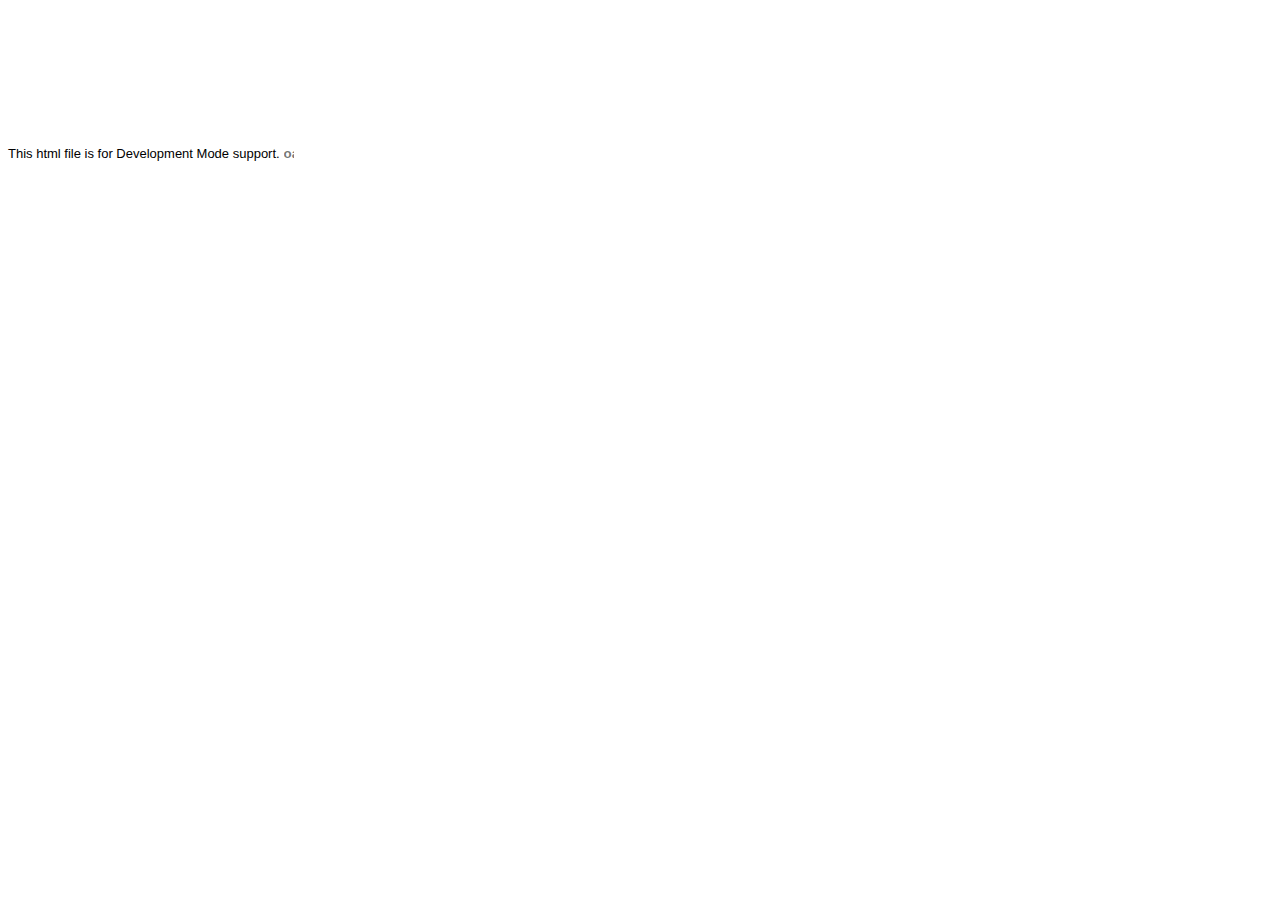
<file: war/dealme/hosted.html>
<html>
<head><script>
var $wnd = parent;
var $doc = $wnd.document;
var $moduleName, $moduleBase, $entry
,$stats = $wnd.__gwtStatsEvent ? function(a) {return $wnd.__gwtStatsEvent(a);} : null
,$sessionId = $wnd.__gwtStatsSessionId ? $wnd.__gwtStatsSessionId : null;
// Lightweight metrics
if ($stats) {
  var moduleFuncName = location.search.substr(1);
  var moduleFunc = $wnd[moduleFuncName];
  var moduleName = moduleFunc ? moduleFunc.moduleName : "unknown";
  $stats({moduleName:moduleName,sessionId:$sessionId,subSystem:'startup',evtGroup:'moduleStartup',millis:(new Date()).getTime(),type:'moduleEvalStart'});
}
var $hostedHtmlVersion="2.1";

var gwtOnLoad;
var $hosted = "localhost:9997";

function loadIframe(url) {
  var topDoc = window.top.document;

  // create an iframe
  var iframeDiv = topDoc.createElement("div");
  iframeDiv.innerHTML = "<iframe scrolling=no frameborder=0 src='" + url + "'>";
  var iframe = iframeDiv.firstChild;
  
  // mess with the iframe style a little
  var iframeStyle = iframe.style;
  iframeStyle.position = "absolute";
  iframeStyle.borderWidth = "0";
  iframeStyle.left = "0";
  iframeStyle.top = "0";
  iframeStyle.width = "100%";
  iframeStyle.backgroundColor = "#ffffff";
  iframeStyle.zIndex = "1";
  iframeStyle.height = "100%";

  // update the top window's document's body's style
  var hostBodyStyle = window.top.document.body.style; 
  hostBodyStyle.margin = "0";
  hostBodyStyle.height = iframeStyle.height;
  hostBodyStyle.overflow = "hidden";

  // insert the iframe
  topDoc.body.insertBefore(iframe, topDoc.body.firstChild);
}

var ua = navigator.userAgent.toLowerCase();
if (ua.indexOf("gecko") != -1) {
  // install eval wrapper on FF to avoid EvalError problem
  var __eval = window.eval;
  window.eval = function(s) {
    return __eval(s);
  }
}
if (ua.indexOf("chrome") != -1) {
  // work around __gwt_ObjectId appearing in JS objects
  var hop = Object.prototype.hasOwnProperty;
  Object.prototype.hasOwnProperty = function(prop) {
    return prop != "__gwt_ObjectId" && hop.call(this, prop);
  };
  // do the same in our parent as well -- see issue 4486
  // NOTE: this will have to be changed when we support non-iframe-based DevMode 
  var hop2 = parent.Object.prototype.hasOwnProperty;
  parent.Object.prototype.hasOwnProperty = function(prop) {
    return prop != "__gwt_ObjectId" && hop2.call(this, prop);
  };
}

// wrapper to call JS methods, which we need both to be able to supply a
// different this for method lookup and to get the exception back
function __gwt_jsInvoke(thisObj, methodName) {
  try {
    var args = Array.prototype.slice.call(arguments, 2);
    return [0, window[methodName].apply(thisObj, args)];
  } catch (e) {
    return [1, e];
  }
}

var __gwt_javaInvokes = [];
function __gwt_makeJavaInvoke(argCount) {
  return __gwt_javaInvokes[argCount] || __gwt_doMakeJavaInvoke(argCount);
}

function __gwt_doMakeJavaInvoke(argCount) {
  // IE6 won't eval() anonymous functions except as r-values
  var argList = "";
  for (var i = 0; i < argCount; i++) {
    argList += ",p" + i;
  }
  var argListNoComma = argList.substring(1);

  return eval(
    "__gwt_javaInvokes[" + argCount + "] =\n" +
    "  function(thisObj, dispId" + argList + ") {\n" +
    "    var result = __static(dispId, thisObj" + argList + ");\n" +
    "    if (result[0]) {\n" +
    "      throw result[1];\n" +
    "    } else {\n" +
    "      return result[1];\n" +
    "    }\n" +
    "  }\n"
  ); 
}

/*
 * This is used to create tear-offs of Java methods.  Each function corresponds
 * to exactly one dispId, and also embeds the argument count.  We get the "this"
 * value from the context in which the function is being executed.
 * Function-object identity is preserved by caching in a sparse array.
 */
var __gwt_tearOffs = [];
var __gwt_tearOffGenerators = [];
function __gwt_makeTearOff(proxy, dispId, argCount) {
  return __gwt_tearOffs[dispId] || __gwt_doMakeTearOff(dispId, argCount);
}

function __gwt_doMakeTearOff(dispId, argCount) {
  return __gwt_tearOffs[dispId] = 
      (__gwt_tearOffGenerators[argCount] || __gwt_doMakeTearOffGenerator(argCount))(dispId);
}

function __gwt_doMakeTearOffGenerator(argCount) {
  // IE6 won't eval() anonymous functions except as r-values
  var argList = "";
  for (var i = 0; i < argCount; i++) {
    argList += ",p" + i;
  }
  var argListNoComma = argList.substring(1);

  return eval(
    "__gwt_tearOffGenerators[" + argCount + "] =\n" +
    "  function(dispId) {\n" +
    "    return function(" + argListNoComma + ") {\n" +
    "      var result = __static(dispId, this" + argList + ");\n" +
    "      if (result[0]) {\n" +
    "        throw result[1];\n" +
    "      } else {\n" +
    "        return result[1];\n" +
    "      }\n" +
    "    }\n" +
    "  }\n"
  ); 
}

function __gwt_makeResult(isException, result) {
  return [isException, result];
}

function __gwt_disconnected() {
  // Prevent double-invocation.
  window.__gwt_disconnected = new Function();
  // Do it in a timeout so we can be sure we have a clean stack.
  window.setTimeout(__gwt_disconnected_impl, 1);
}

function __gwt_disconnected_impl() {
  __gwt_displayGlassMessage('GWT Code Server Disconnected',
      'Most likely, you closed GWT Development Mode. Or, you might have lost '
      + 'network connectivity. To fix this, try restarting GWT Development Mode and '
      + '<a style="color: #FFFFFF; font-weight: bold;" href="javascript:location.reload()">'
      + 'REFRESH</a> this page.');
}

// Keep track of z-index to allow layering of multiple glass messages
var __gwt_glassMessageZIndex = 2147483647;

// Note this method is also used by ModuleSpace.java
function __gwt_displayGlassMessage(summary, details) {
  var topWin = window.top;
  var topDoc = topWin.document;
  var outer = topDoc.createElement("div");
  // Do not insert whitespace or outer.firstChild will get a text node.
  outer.innerHTML = 
    '<div style="position:absolute;z-index:' + __gwt_glassMessageZIndex-- +
    ';left:50px;top:50px;width:600px;color:#FFF;font-family:verdana;text-align:left;">' +
    '<div style="font-size:30px;font-weight:bold;">' + summary + '</div>' +
    '<div style="font-size:15px;">' + details + '</div>' +
    '</div>' +
    '<div style="position:absolute;z-index:' + __gwt_glassMessageZIndex-- +
    ';left:0px;top:0px;right:0px;bottom:0px;filter:alpha(opacity=60);opacity:0.6;background-color:#000;"></div>'
  ;
  topDoc.body.appendChild(outer);
  var glass = outer.firstChild;
  var glassStyle = glass.style;

  // Scroll to the top and remove scrollbars.
  topWin.scrollTo(0, 0);
  if (topDoc.compatMode == "BackCompat") {
    topDoc.body.style["overflow"] = "hidden";
  } else {
    topDoc.documentElement.style["overflow"] = "hidden";
  }

  // Steal focus.
  glass.focus();

  if ((navigator.userAgent.indexOf("MSIE") >= 0) && (topDoc.compatMode == "BackCompat")) {
    // IE quirks mode doesn't support right/bottom, but does support this.
    glassStyle.width = "125%";
    glassStyle.height = "100%";
  } else if (navigator.userAgent.indexOf("MSIE 6") >= 0) {
    // IE6 doesn't have a real standards mode, so we have to use hacks.
    glassStyle.width = "125%"; // Get past scroll bar area.
    // Nasty CSS; onresize would be better but the outer window won't let us add a listener IE.
    glassStyle.setExpression("height", "document.documentElement.clientHeight");
  }

  $doc.title = summary + " [" + $doc.title + "]";
}

function findPluginObject() {
  try {
    return document.getElementById('pluginObject');
  } catch (e) {
    return null;
  }
}

function findPluginEmbed() {
  try {
    return document.getElementById('pluginEmbed')
  } catch (e) {
    return null;
  }
}

function findPluginXPCOM() {
  try {
    return __gwt_HostedModePlugin;
  } catch (e) {
    return null;
  }
}

gwtOnLoad = function(errFn, modName, modBase){
  $moduleName = modName;
  $moduleBase = modBase;

  // Note that the order is important
  var pluginFinders = [
    findPluginXPCOM,
    findPluginObject,
    findPluginEmbed,
  ];
  var topWin = window.top;
  var url = topWin.location.href;
  if (!topWin.__gwt_SessionID) {
    var ASCII_EXCLAMATION = 33;
    var ASCII_TILDE = 126;
    var chars = [];
    for (var i = 0; i < 16; ++i) {
      chars.push(Math.floor(ASCII_EXCLAMATION
          + Math.random() * (ASCII_TILDE - ASCII_EXCLAMATION + 1)));
    }
    topWin.__gwt_SessionID = String.fromCharCode.apply(null, chars);
  }
  var plugin = null;
  for (var i = 0; i < pluginFinders.length; ++i) {
    try {
      var maybePlugin = pluginFinders[i]();
      if (maybePlugin != null && maybePlugin.init(window)) {
        plugin = maybePlugin;
        break;
      }
    } catch (e) {
    }
  }
  if (!plugin) {
    // try searching for a v1 plugin for backwards compatibility
    var found = false;
    for (var i = 0; i < pluginFinders.length; ++i) {
      try {
        plugin = pluginFinders[i]();
        if (plugin != null && plugin.connect($hosted, $moduleName, window)) {
          return;
        }
      } catch (e) {
      }
    }
    loadIframe("http://gwt.google.com/missing-plugin");
  } else {
    if (plugin.connect(url, topWin.__gwt_SessionID, $hosted, $moduleName,
        $hostedHtmlVersion)) {
      window.onUnload = function() {
        try {
          // wrap in try/catch since plugins are not required to supply this
          plugin.disconnect();
        } catch (e) {
        }
      };
    } else {
      if (errFn) {
        errFn(modName);
      } else {
        __gwt_displayGlassMessage("Plugin failed to connect to Development Mode server at " +
            simpleEscape($hosted),
            "Follow the underlying troubleshooting instructions");
        loadIframe("http://code.google.com/p/google-web-toolkit/wiki/TroubleshootingOOPHM");
      }
    }
  }
}

function simpleEscape(originalString) {
  return originalString.replace("&","&amp;")
    .replace("<","&lt;")
    .replace(">","&gt;")
    .replace("\"","&quot;");
}

window.onunload = function() {
};

// Lightweight metrics
window.fireOnModuleLoadStart = function(className) {
  $stats && $stats({moduleName:$moduleName, sessionId:$sessionId, subSystem:'startup', evtGroup:'moduleStartup', millis:(new Date()).getTime(), type:'onModuleLoadStart', className:className});
};

window.__gwt_module_id = 0;
</script></head>
<body>
<font face='arial' size='-1'>This html file is for Development Mode support.</font>
<script><!--
// Lightweight metrics
$stats && $stats({moduleName:$moduleName, sessionId:$sessionId, subSystem:'startup', evtGroup:'moduleStartup', millis:(new Date()).getTime(), type:'moduleEvalEnd'});

// OOPHM currently only supports IFrameLinker
var query = parent.location.search;
if (!findPluginXPCOM()) {
  document.write('<embed id="pluginEmbed" type="application/x-gwt-hosted-mode" width="10" height="10">');
  document.write('</embed>');
  document.write('<object id="pluginObject" CLASSID="CLSID:1D6156B6-002B-49E7-B5CA-C138FB843B4E">');
  document.write('</object>');
}

// look for the old query parameter if we don't find the new one
var idx = query.indexOf("gwt.codesvr=");
if (idx >= 0) {
  idx += 12;  // "gwt.codesvr=".length() == 12
} else {
  idx = query.indexOf("gwt.hosted=");
  if (idx >= 0) {
    idx += 11;  // "gwt.hosted=".length() == 11
  }
}
if (idx >= 0) {
  var amp = query.indexOf("&", idx);
  if (amp >= 0) {
    $hosted = query.substring(idx, amp);
  } else {
    $hosted = query.substring(idx);
  }

  // According to RFC 3986, some of this component's characters (e.g., ':')
  // are reserved and *may* be escaped.
  $hosted = decodeURIComponent($hosted);
}

query = window.location.search.substring(1);
if (query && $wnd[query]) setTimeout($wnd[query].onScriptLoad, 1);
--></script></body></html>
</file>
